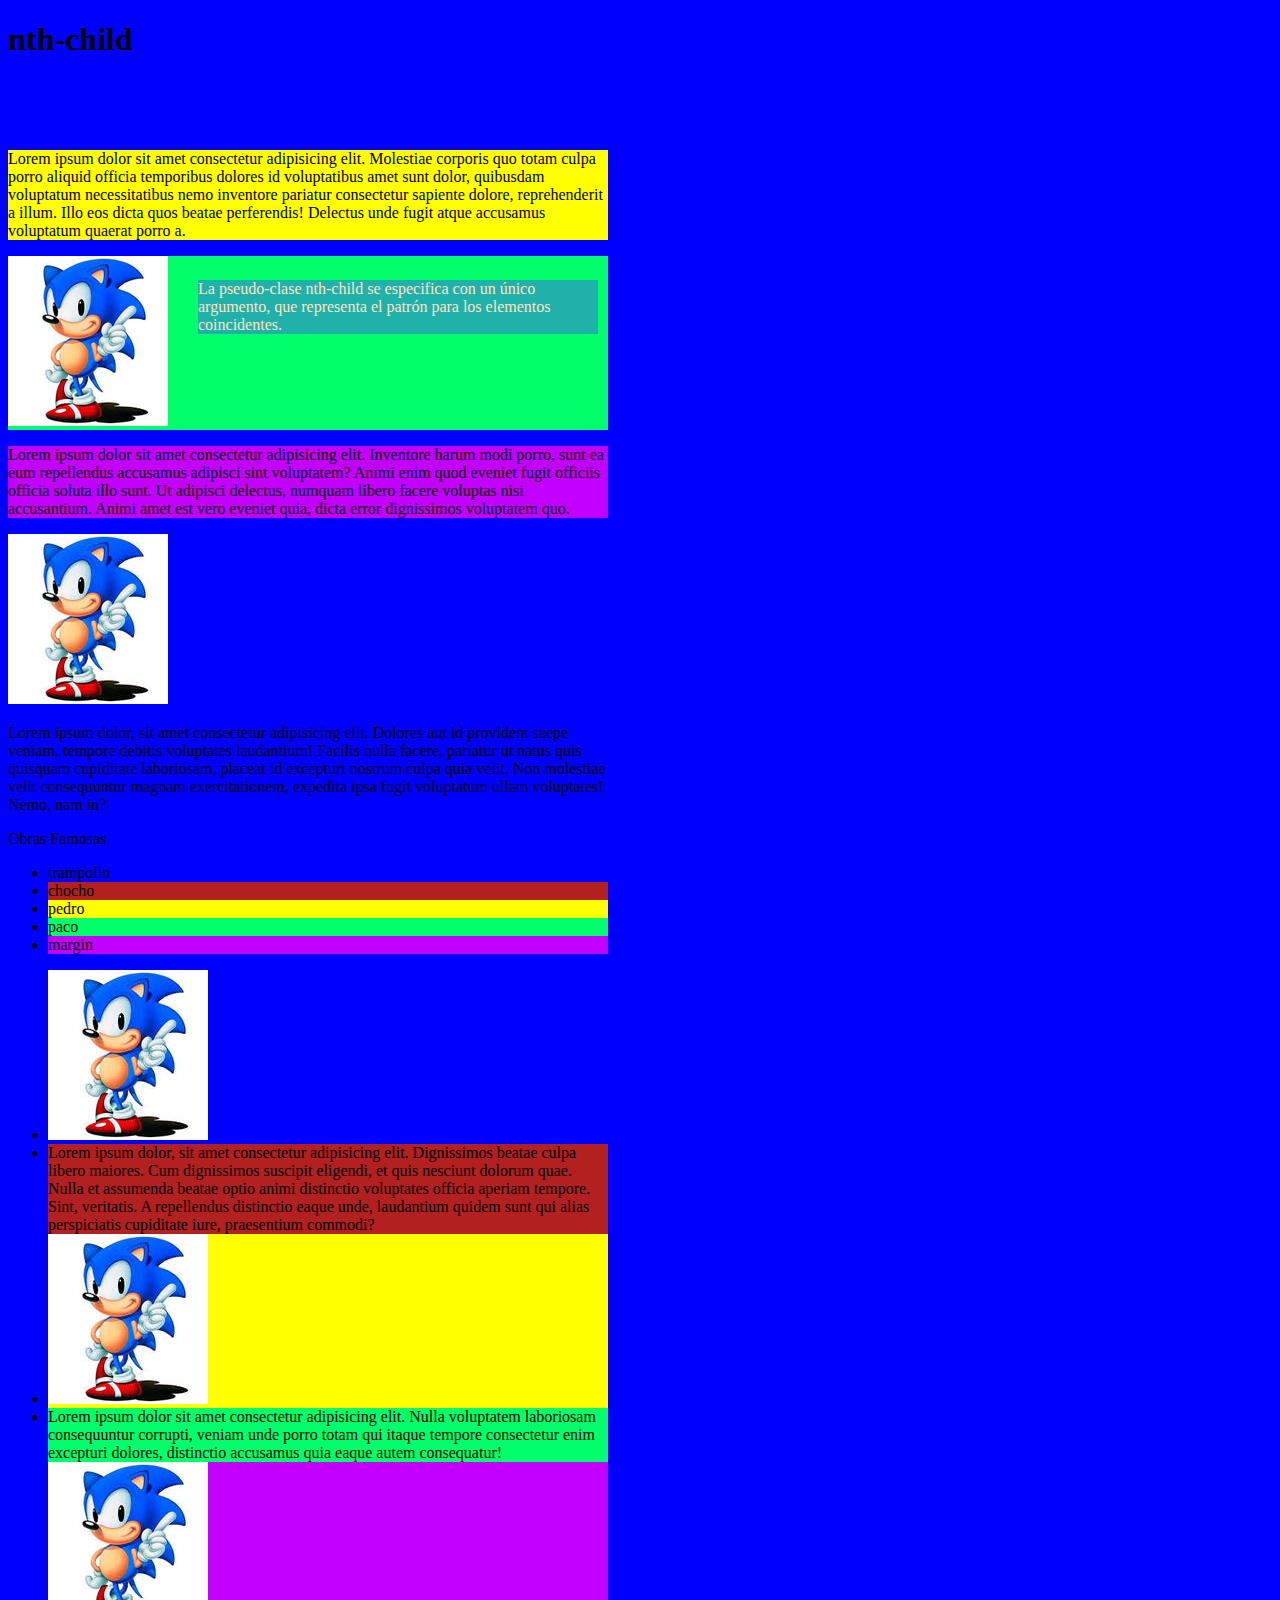
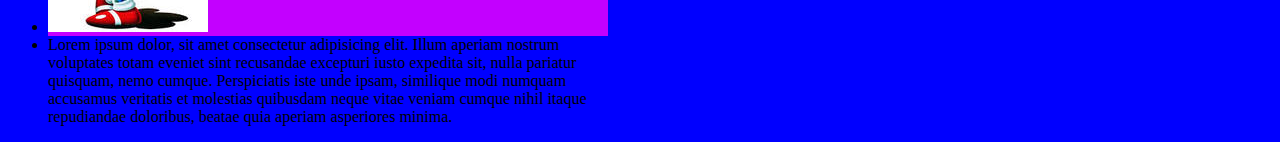
<file: index.html>
<!DOCTYPE html>
<html lang="en">
<head>
    <meta charset="UTF-8">
    <meta name="viewport" content="width=device-width, initial-scale=1.0">
    <link rel="stylesheet" href="css/style.css">
    <title>Document</title>
</head>
<body>
    <h1>nth-child</h1>
    <p id="rosa">La pseudo-clase nth-child se especifica con un único argumento, que representa el patrón para los elementos coincidentes.</p>
    <div>
        <p>
            Lorem ipsum dolor sit amet consectetur adipisicing elit. Molestiae corporis quo totam culpa porro aliquid officia temporibus dolores id voluptatibus amet sunt dolor, quibusdam voluptatum necessitatibus nemo inventore pariatur consectetur sapiente dolore, reprehenderit a illum. Illo eos dicta quos beatae perferendis! Delectus unde fugit atque accusamus voluptatum quaerat porro a.
        </p>
    </div>
    <div><img src="img/snic.jpg" alt=""></div>
    <div>
        <p>
            Lorem ipsum dolor sit amet consectetur adipisicing elit. Inventore harum modi porro, sunt ea eum repellendus accusamus adipisci sint voluptatem? Animi enim quod eveniet fugit officiis officia soluta illo sunt. Ut adipisci delectus, numquam libero facere voluptas nisi accusantium. Animi amet est vero eveniet quia, dicta error dignissimos voluptatem quo.
        </p>
    </div>
    <div><img src="img/snic.jpg" alt=""></div>
    

    <div>
        <p>
            Lorem ipsum dolor, sit amet consectetur adipisicing elit. Dolores aut id provident saepe veniam, tempore debitis voluptates laudantium! Facilis nulla facere, pariatur ut natus quis quisquam cupiditate laboriosam, placeat id excepturi nostrum culpa quia velit. Non molestiae velit consequuntur magnam exercitationem, expedita ipsa fugit voluptatum ullam voluptates! Nemo, nam in?
        </p>
    </div>
<div>
    Obras Famosas
    <ul>
        <li>trampolin</li>
        <li>chocho</li>
        <li>pedro</li>
        <li>paco</li>
        <li>margin</li>
    </ul>
</div>

    <div>
        <ul>
            <li><img src="img/snic.jpg" alt=""></li>
            <li>Lorem ipsum dolor, sit amet consectetur adipisicing elit. Dignissimos beatae culpa libero maiores. Cum dignissimos suscipit eligendi, et quis nesciunt dolorum quae. Nulla et assumenda beatae optio animi distinctio voluptates officia aperiam tempore. Sint, veritatis. A repellendus distinctio eaque unde, laudantium quidem sunt qui alias perspiciatis cupiditate iure, praesentium commodi?</li>
            <li><img src="img/snic.jpg" alt=""></li>
            <li>Lorem ipsum dolor sit amet consectetur adipisicing elit. Nulla voluptatem laboriosam consequuntur corrupti, veniam unde porro totam qui itaque tempore consectetur enim excepturi dolores, distinctio accusamus quia eaque autem consequatur!</li>
            <li><img src="img/snic.jpg" alt=""></li>
            <li>Lorem ipsum dolor, sit amet consectetur adipisicing elit. Illum aperiam nostrum voluptates totam eveniet sint recusandae excepturi iusto expedita sit, nulla pariatur quisquam, nemo cumque. Perspiciatis iste unde ipsam, similique modi numquam accusamus veritatis et molestias quibusdam neque vitae veniam cumque nihil itaque repudiandae doloribus, beatae quia aperiam asperiores minima.</li>
        </ul>
    </div>
    
</body>
</html>
</file>
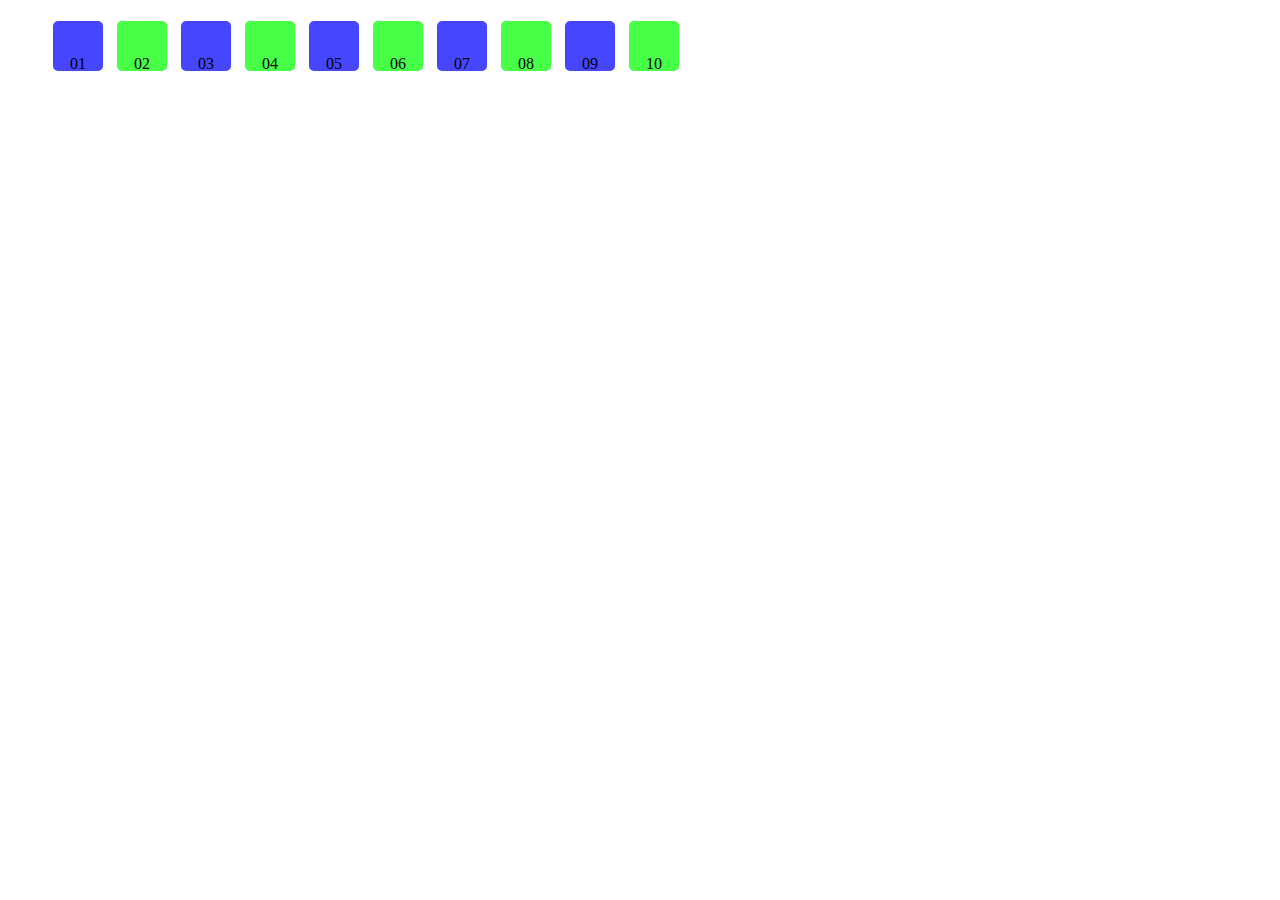
<file: botones.html>
<!DOCTYPE html>
<html lang="en">
<head>
    <meta charset="UTF-8">
    <meta name="viewport" content="width=device-width, initial-scale=1.0">
    <link rel="stylesheet" href="css/stilo.css">
    <title>Botones</title>
</head>
<body>
    
    <ul>
        <li>01</li>
        <li>02</li>
        <li>03</li>
        <li>04</li>
        <li>05</li>
        <li>06</li>
        <li>07</li>
        <li>08</li>
        <li>09</li>
        <li>10</li>
    </ul>

</body>
</html>
</file>
<file: css/style.css>
body{
    background: #00f;
}

div{
    width: 600px;
}

#rosa{
    position: relative;
    background: #20b2aa;
    color: bisque;
    top: 200px;
    left: 190px;
    width: 400px;
    z-index: 1;
}

div:nth-child(2){
    background: red;
    width: 600px;
}

li:nth-child(2){
    background: #b22020;
}

:nth-child(3){
    background: #ff0;
}

:nth-child(4){
    background: #00ff6a;
}

:nth-child(5){
    background: #c300ff;
}
/*
li:nth-child(odd) {
    background: green; 
  }*/
</file>
<file: css/stilo.css>
body{
    background-color: rgb(255, 255, 255);
}
li {
    width: 50px;
    height: 50px;
    border: 5px solid rgb(255, 255, 255); /* Añade un borde de 32px */
    text-align: center; /* Centra el texto horizontalmente */
    line-height: 86px; /* Centra el texto verticalmente */
    display: inline-block;
    border-radius: 10px; /* Agrega un radio de borde de 10px */
    background: rgb(70, 70, 255);
}

li:nth-child(2n) {
    background: rgb(70, 255, 70);
}
</file>
